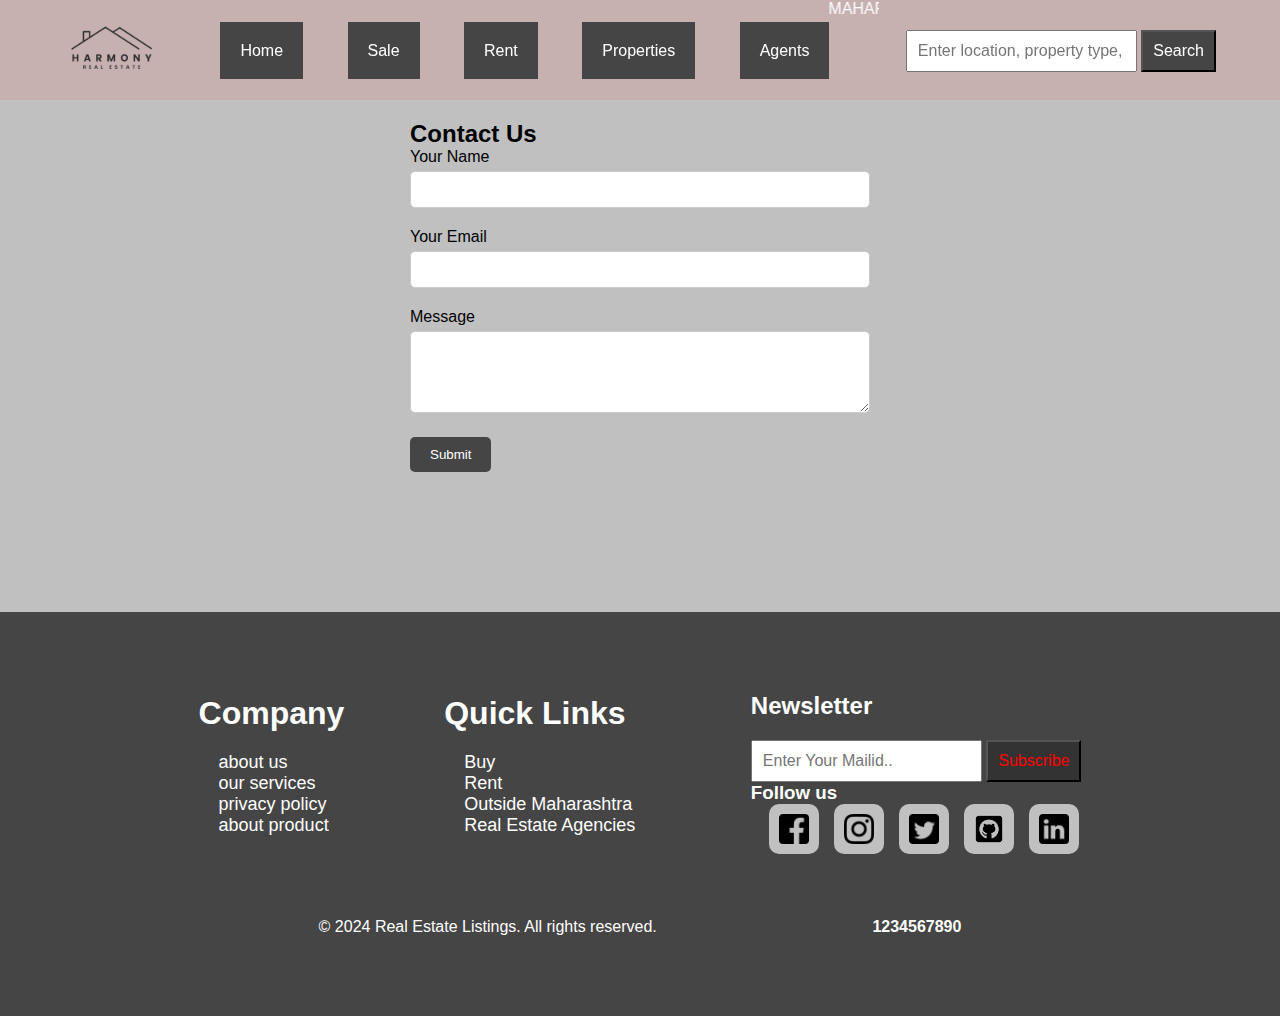
<file: contact.html>
<!DOCTYPE html>
<html lang="en">

<head>
    <meta charset="UTF-8">
    <meta name="viewport" content="width=device-width, initial-scale=1.0">
    <title>Real Estate Website</title>
    <link rel="stylesheet" href="CSS/style.css">
</head>


<style>
    /* CSS styles */
    .contact {
        width: 100%;
        margin: 0 auto;
        overflow: hidden;
        background-color: #C0C0C0;
        /* background-image: url("PICS/logo/RE_Logo00.png");
        background-size: cover;
        background-position: center; */
    
    }

    .contact .container11 {
        max-width: 500px;
        margin: 100px auto;
        /* background: #fff; */
        padding: 20px;
        border-radius: 8px;
        /* box-shadow: 0 0 10px rgba(0, 0, 0, 0.1); */
    }

    .input-group {
        margin-bottom: 20px;
    }

    .input-group label {
        display: block;
        margin-bottom: 5px;
    }

    .input-group input {
        width: 100%;
        padding: 10px;
        border-radius: 5px;
        border: 1px solid #ccc;
    }

    .input-group textarea {
        width: 100%;
        padding: 10px;
        border-radius: 5px;
        border: 1px solid #ccc;
    }

    .input-group button {
        padding: 10px 20px;
        background-color: #454545;
        color: #fff;
        border: none;
        border-radius: 5px;
        cursor: pointer;
    }

    .input-group button:hover {
        background-color: #FF0000;
    }
</style>
</head>

<body>
    <header>
        <div class="container1">
            <div class="logo">
                <img src="PICS/logo/RE_Logo00.png" alt="">
            </div>

            <nav>
                <marquee behavior="lang" direction="">
                    MAHARASHTRA REAL ESTATE REGULATORY AUTHORITY
                    ISO 9001:2024 CERTIFIED</marquee>
                <ul>
                    <li><a href="#">Home</a></li>
                    <li><a href="sale.html">Sale</a></li>
                    <li><a href="rent.html">Rent</a></li>
                    <li><a href="#">Properties</a></li>
                    <li><a href="#">Agents</a></li>
                    <!-- <li><a href="#">Contact</a></li> -->
                </ul>
            </nav>
            <form action="#" method="get">
                <input type="text" name="search" placeholder="Enter location, property type, or keyword">
                <button type="submit">Search</button>
            </form>
        </div>
    </header>

    <!-------------- Contact From --------->
    <div class="contact">
        <div class="container11">
            <h2>Contact Us</h2>

            <form action="#" method="post">
                <div class="input-group">
                    <label for="name">Your Name</label>
                    <input type="text" id="name" name="name" required>
                </div>
                <div class="input-group">
                    <label for="email">Your Email</label>
                    <input type="email" id="email" name="email" required>
                </div>
                <div class="input-group">
                    <label for="message">Message</label>
                    <textarea id="message" name="message" rows="4" required></textarea>
                </div>
                <div class="input-group">
                    <button type="submit">Submit</button>
                </div>
            </form>

        </div>
    </div>



    <!-- Footer -->
    <footer>
        <div class="fcol">
            <div class="container5">
                <h1>Company</h1>
                <ul>
                    <li><a href="#">about us</a></li>
                    <li><a href="#">our services</a></li>
                    <li><a href="#">privacy policy</a></li>
                    <li><a href="#">about product</a></li>
                </ul>

            </div>
            <div class="container5">
                <h1>Quick Links </h1>
                <ul>
                    <li><a href="#">Buy</a></li>
                    <li><a href="#">Rent</a></li>
                    <li><a href="#">Outside Maharashtra</a></li>
                    <li><a href="#">Real Estate Agencies</a></li>

                </ul>
            </div>

            <div class="container5">
                <h2>Newsletter </h2>
                <form action="#" method="get">
                    <input type="email" name="E-Mail" placeholder="Enter Your Mailid..">
                    <button type="submit">Subscribe</button>
                </form>

                <h3>Follow us</h3>
                <div class="social-links">
                    <a href="#"><img src="PICS/icons/facebook logo2_icon.png" alt=""></a>
                    <a href="https://www.instagram.com/_heart_2001_hacker_/"><img src="PICS/icons/instagram1_icon.png"
                            alt=""> </a>
                    <a href="#"><img src="PICS/icons/twitter_icon4.png" alt=""> </a>
                    <a href="https://github.com/pjpatil"><img src="PICS/icons/github3_icon.png" alt=""></a>
                    <a href="https://www.li nkedin.com/in/pankaj-patil-322a20246/"><img
                            src="PICS/icons/linkedin3_icon.png" alt=""></a>
                </div>
            </div>

        </div>


        <div class="fcol">
            <p>&copy; 2024 Real Estate Listings. All rights reserved.</p>
            <h4>1234567890</h4>
        </div>

    </footer>


</body>

</html>
</file>
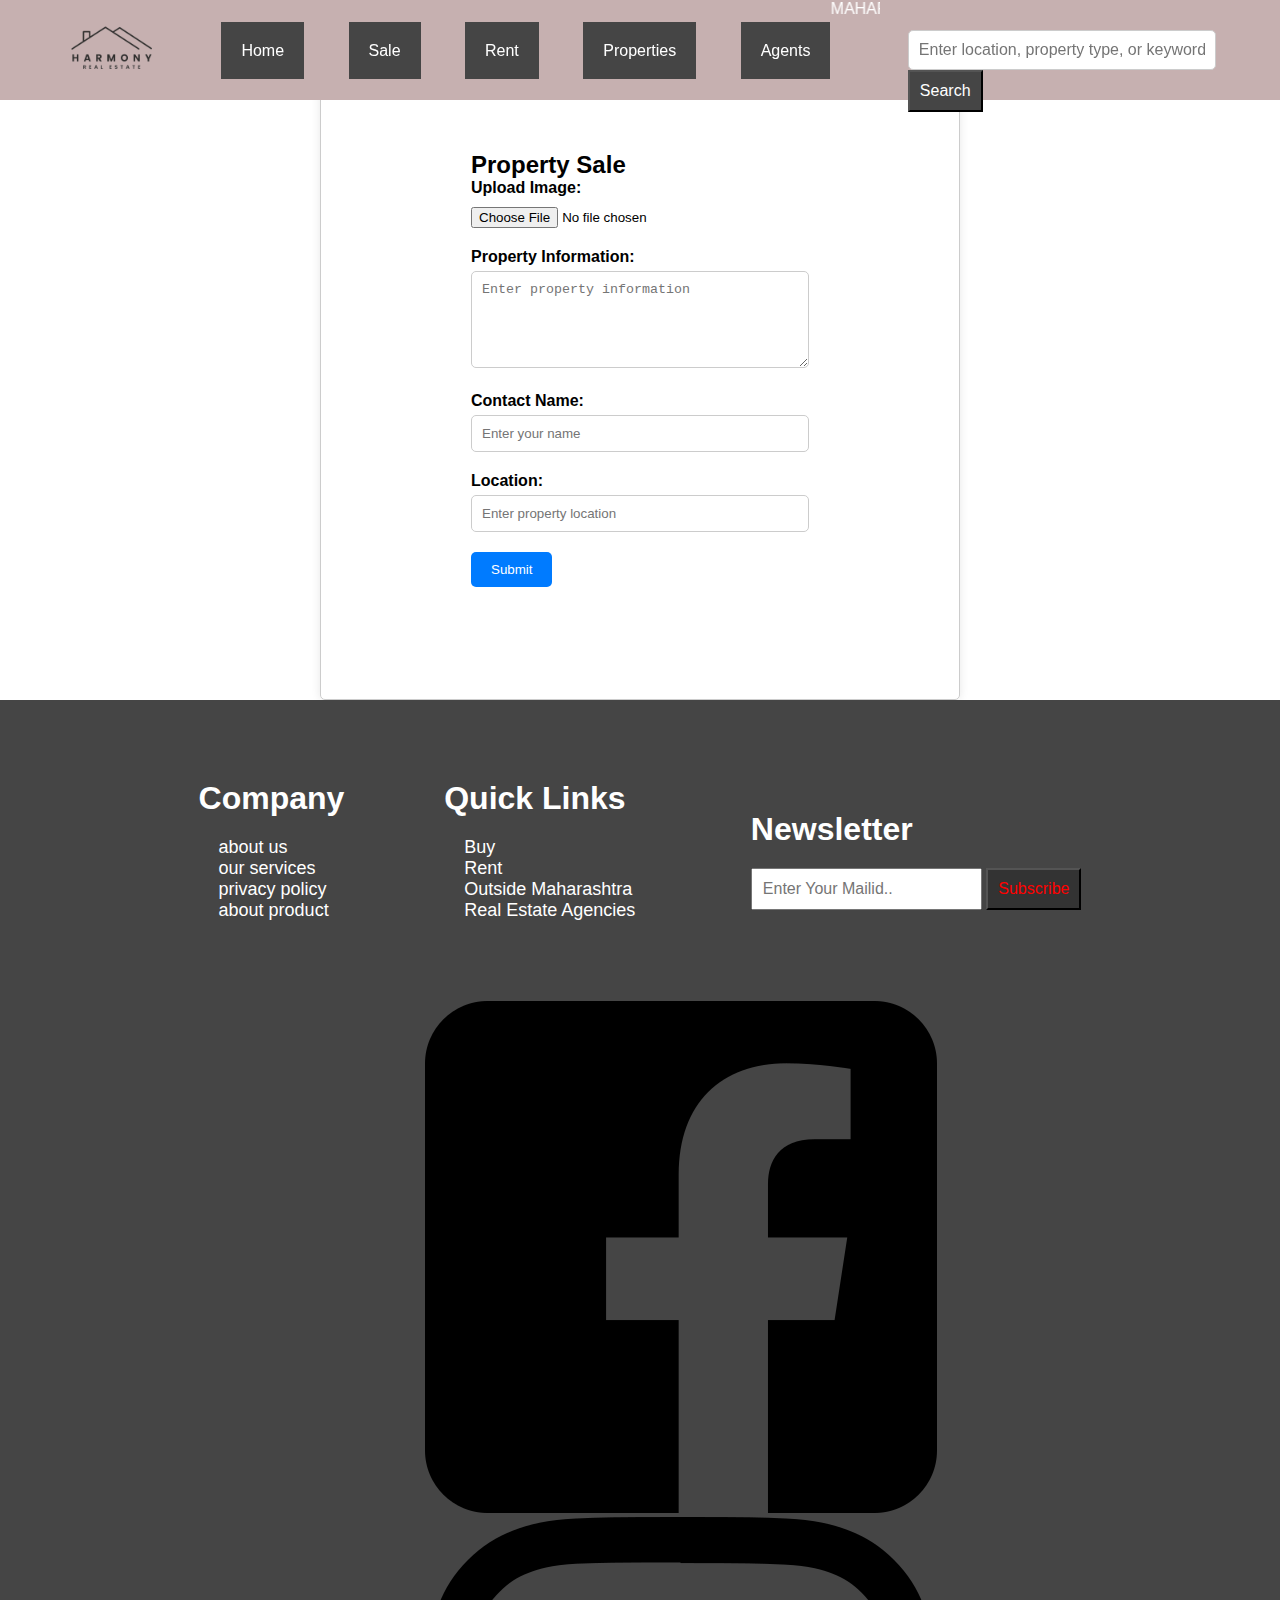
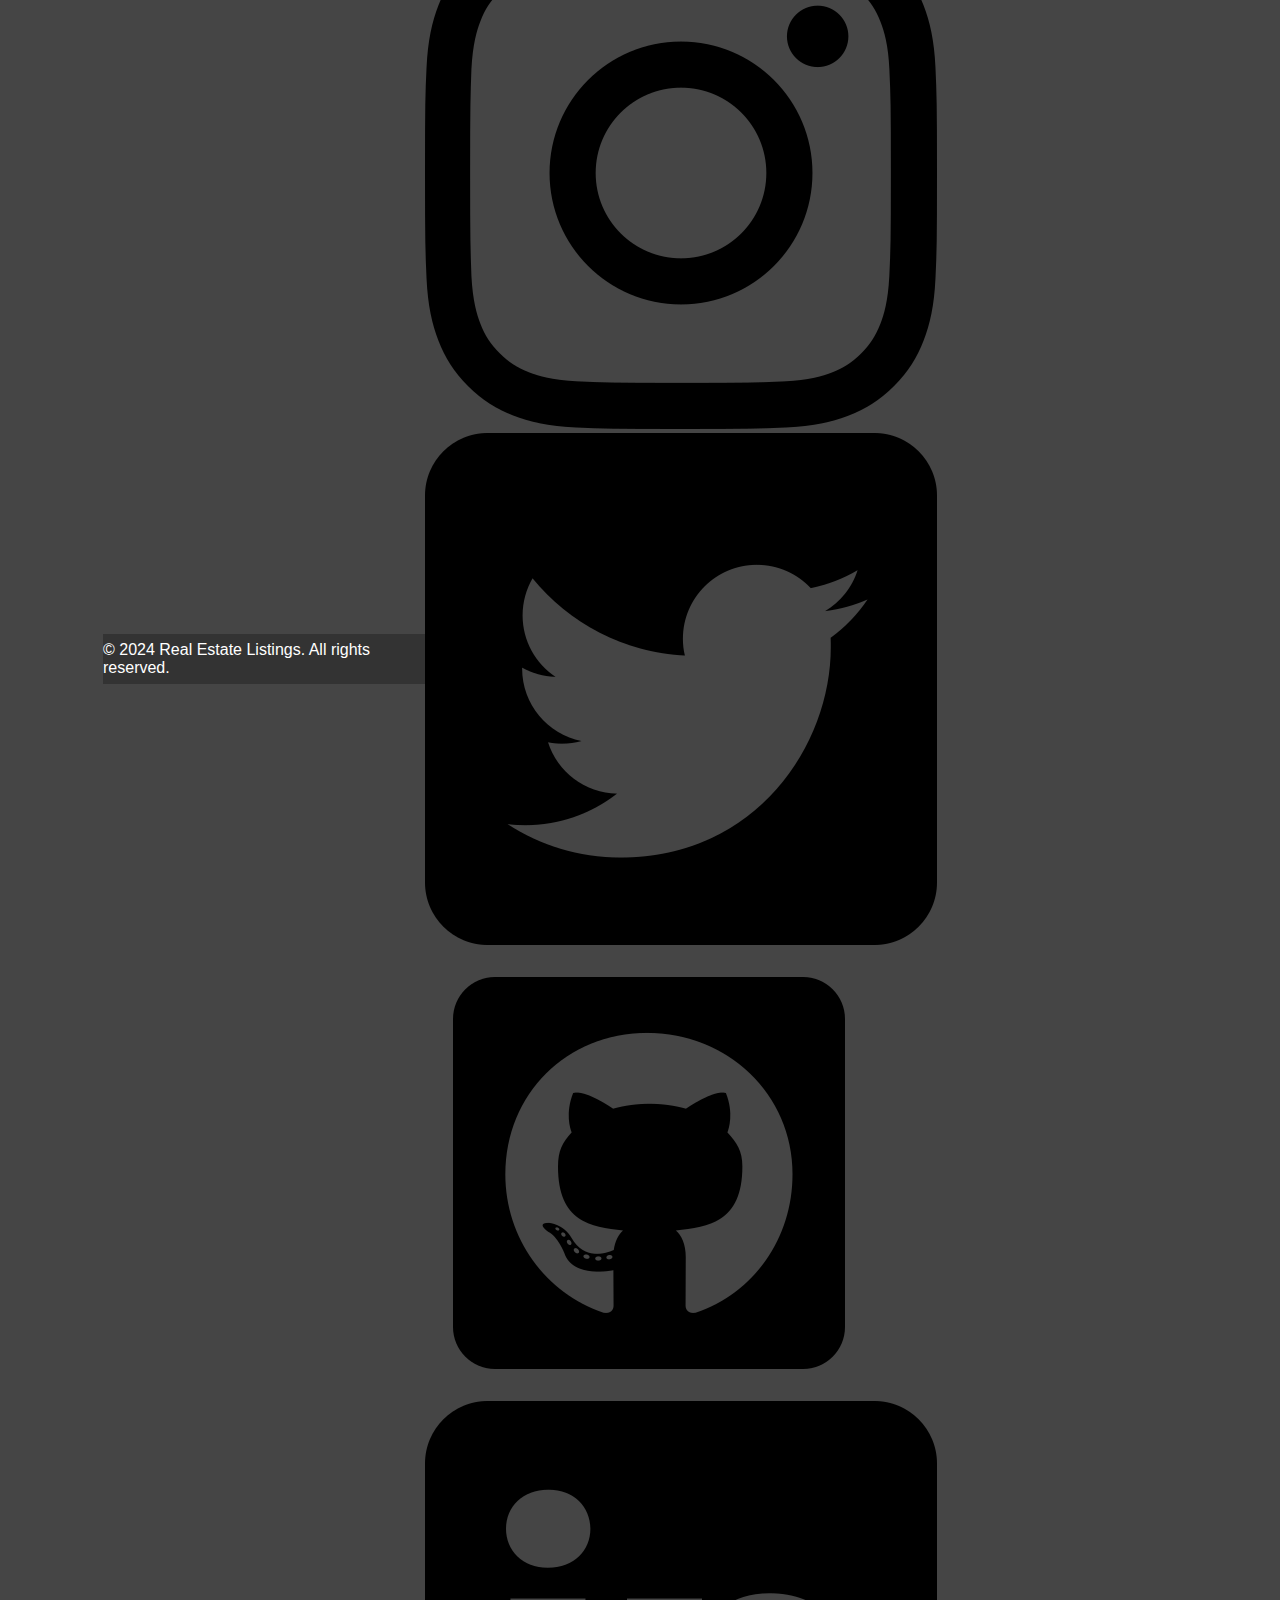
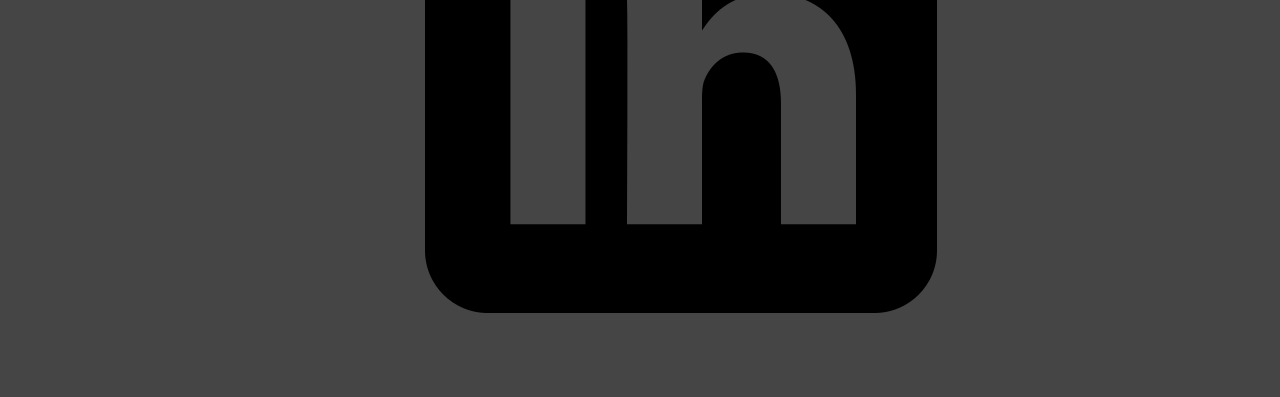
<file: sale.html>
<!DOCTYPE html>
<html lang="en">

<head>
    <meta charset="UTF-8">
    <meta name="viewport" content="width=device-width, initial-scale=1.0">
    <title>Real Estate Website</title>
    <link rel="stylesheet" href="CSS/style.css">
</head>
<style>
    .container {
        width: 50%;
        height: 700px;
        margin: 0 auto;
        overflow: hidden;
        padding: 150px;
        border: 1px solid #ccc;
        border-radius: 5px;
        box-shadow: 0 0 10px rgba(0, 0, 0, 0.1);
    }

    /* .container {
        max-width: 600px;
        margin: 20px auto;
        padding: 20px;
        border: 1px solid #ccc;
        border-radius: 5px;
        box-shadow: 0 0 10px rgba(0, 0, 0, 0.1);
    } */

    .form-group {
        margin-bottom: 20px;
    }

    label {
        display: block;
        font-weight: bold;
        margin-bottom: 5px;
    }

    input[type="text"],
    textarea {
        width: 100%;
        padding: 10px;
        border: 1px solid #ccc;
        border-radius: 5px;
    }

    input[type="file"] {
        margin-top: 5px;
    }

    input[type="submit"] {
        background-color: #007bff;
        color: #fff;
        border: none;
        padding: 10px 20px;
        border-radius: 5px;
        cursor: pointer;
    }

    input[type="submit"]:hover {
        background-color: #0056b3;
    }
</style>

<body>

    <!-- Header Part -->
    <header>
        <div class="container1">
            <div class="logo">
                <img src="PICS/logo/RE_Logo00.png" alt="">
            </div>

            <nav>
                <marquee behavior="lang" direction="">
                    MAHARASHTRA REAL ESTATE REGULATORY AUTHORITY
                    ISO 9001:2024 CERTIFIED</marquee>
                <ul>
                    <li><a href="index.html">Home</a></li>
                    <li><a href="sale.html">Sale</a></li>
                    <li><a href="rent.html">Rent</a></li>
                    <li><a href="#">Properties</a></li>
                    <li><a href="#">Agents</a></li>
                    <!-- <li><a href="contact.html">Contact</a></li> -->
                </ul>
            </nav>
            <form action="#" method="get">
                <input type="text" name="search" placeholder="Enter location, property type, or keyword">
                <button type="submit">Search</button>
            </form>
        </div>
    </header>
    <!-- form sale -->
    <div class="container">
        <h2>Property Sale</h2>
        <form action="#" method="post" enctype="multipart/form-data">
            <div class="form-group">
                <label for="property-img">Upload Image:</label>
                <input type="file" id="property-img" name="property-img" accept="image/*">
            </div>
            <div class="form-group">
                <label for="property-info">Property Information:</label>
                <textarea id="property-info" name="property-info" rows="5"
                    placeholder="Enter property information"></textarea>
            </div>
            <div class="form-group">
                <label for="contact-name">Contact Name:</label>
                <input type="text" id="contact-name" name="contact-name" placeholder="Enter your name">
            </div>
            <div class="form-group">
                <label for="contact-location">Location:</label>
                <input type="text" id="contact-location" name="contact-location" placeholder="Enter property location">
            </div>
            <input type="submit" value="Submit">
        </form>
    </div>



    <!-- Footer Part -->
    <footer>
        <div class="fcol">
            <div class="container5">
                <h1>Company</h1>
                <ul>
                    <li><a href="#">about us</a></li>
                    <li><a href="#">our services</a></li>
                    <li><a href="#">privacy policy</a></li>
                    <li><a href="#">about product</a></li>
                </ul>

            </div>
            <div class="container5">
                <h1>Quick Links </h1>
                <ul>
                    <li><a href="#">Buy</a></li>
                    <li><a href="#">Rent</a></li>
                    <li><a href="#">Outside Maharashtra</a></li>
                    <li><a href="#">Real Estate Agencies</a></li>

                </ul>
            </div>

            <div class="container5">
                <h1>Newsletter</h1>
                <form action="#" method="get">
                    <input type="email" name="E-Mail" placeholder="Enter Your Mailid..">
                    <button type="submit">Subscribe</button>
                </form>



            </div>

        </div>

        <div class="fcol">
            <div class="rep">
                <p>&copy; 2024 Real Estate Listings. All rights reserved.</p>
            </div>

            <div class="social-links">
                <!-- <h3>Follow us</h3> -->
                <a href="#"><img src="PICS/icons/facebook logo2_icon.png" alt=""></a>
                <a href="https://www.instagram.com/_heart_2001_hacker_/"><img src="PICS/icons/instagram1_icon.png"
                        alt=""> </a>
                <a href="#"><img src="PICS/icons/twitter_icon4.png" alt=""> </a>
                <a href="https://github.com/pjpatil"><img src="PICS/icons/github3_icon.png" alt=""></a>
                <a href="https://www.linkedin.com/in/pankaj-patil-322a20246/"><img src="PICS/icons/linkedin3_icon.png"
                        alt=""></a>
            </div>
        </div>

    </footer>


</body>

</html>
</file>
<file: CSS/style.css>
* {
    margin: 0;
    padding: 0;
    box-sizing: border-box;
    scroll-behavior: smooth;
}

body {
    font-family: Arial, sans-serif;
}



/* Red: #FF0000  || Silver: #C0C0C0 || colour: #454545  ||  colour: #333 */

/* .container {
            width: 80%;
            margin: 0 auto;
            overflow: hidden;
        } */

/*--------------------------------------------- Header Part ------------------------------------*/
header {
    width: 100%;
    height: 100px;
    position: fixed;
    background-color: #c6b0b0;
    /* background-color: #333; */
    color: #fff;
    padding: 0 0;
}

header .container1 {
    width: 90%;
    margin: 0 auto;
    overflow: hidden;
    display: flex;
    flex-direction: row;
    justify-content: space-between;
    align-items: safe;
}

header .container1 .logo img {
    width: 100%;
    height: 100px;
    background-repeat: no-repeat;
    /* background-color:#C0C0C0;    */
}

header .container1 .logo img:hover {
    background-color: #FF0000;
}

header nav ul {
    list-style-type: none;
    margin: 10px;
    padding: 10px;
    /* background-color: aquamarine; */

}

header nav ul li {
    display: inline;
    margin-right: 20px;
    /* margin: 20px ; */
    padding-left: 10px;
    padding: 10px;
    /* background-color:#454545; */
}

header nav ul li a {
    /* padding-left: 10px; */
    padding: 20px;
    text-decoration: none;
    color: #fff;
    /* background-color: #333; */
    background-color: #454545;
    /* border-radius: 10%; */
}

header nav ul li a:hover {
    background-color: #FF0000;
}

header .container1 form {
    margin-top: 30px;
}

header .container1 input[type="text"] {
    padding: 10px;
    font-size: 16px;
}

header .container1 button {
    padding: 10px;
    font-size: 16px;
    background-color: #454545;
    color: #fff;
    cursor: pointer;
}

header .container1 button:hover {
    background-color: #FF0000;
}

header .container1 .login {
    height: 80px;
    /* border: 1px solid black; */
    /* padding: 20px; */
    margin-top: 10px;
    display: flex;
    justify-content: center;
    align-items: center;
    /* background-color: #454545; */
}

header .container1 .login a {
    text-decoration: none;
    color: white;
    padding: 20px 30px;
    /* border: 1px solid black; */
    background-color: #454545;
    /* border-radius: 10%; */
}

header .container1 .login a:hover {
    background-color: #FF0000;

}

/*------------------------------------ Hero Part ----------------------------------------- */
#hero {
    background: url("/PICS/Pune_Posh_area.png") center/cover no-repeat;
    color: #fff;
    /* margin-top: 10px; */
    padding: 250px 100px;
    text-align: center;
}

#hero .container2 {
    width: 80%;
    margin: 0 auto;
    overflow: hidden;

}

#hero h2 {
    font-size: 45px;
}

#hero p {
    font-size: 20px;
    margin-bottom: 20px;
}

#hero #sale,
#hero #rent {
    /* position: absolute; */
    /* top: 50%; */
    width: 120px;
    height: 50px;
    /* transform: translateY(-50%); */
    /* border-radius: 5px; */
    background-color: #454545;
    color: #fff;
    cursor: pointer;
}

#hero #sale {
    /* left: 40%; */
}

#hero #rent {
    /* right: 40%; */
}

#hero #sale:hover {
    background-color: #FF0000;
}

#hero #rent:hover {
    background-color: #FF0000;
}




/*----------------------------------  Featured-Properties --------------------------------*/
#featured-properties {
    background: #C0C0C0;
    /* background: url("/PICS/some.jpg") center/cover no-repeat; */
    padding: 50px 0;
    /* border: 2px solid black; */
}

#featured-properties .container3 {
    width: 80%;
    margin: 0 auto;
    overflow: hidden;
}
#featured-properties .container3 h2
{
    padding-left:400px;
    font-size: 40px;
    /* font-weight: 40px; */
}

.property-card {
    float: left;
    width: calc(33.33% - 20px);
    margin-right: 20px;
    margin-bottom: 20px;
}

.property-card img {
    width: 100%;
    height: 200px;
    object-fit: cover;
}

.property-card h3 {
    margin: 10px 0;
}

.property-card a {
    display: inline-block;
    background: #333;
    color: #fff;
    padding: 10px 20px;
    text-decoration: none;
}

.property-card a:hover {
    background-color: #FF0000;
    /* border-radius: 10%; */
}

/* -----------------------------------  Map-Menu Part -----------------------------------*/
#map-menu {
    background: #C0C0C0;
    font-weight: bold;
    /* border: 2px solid black; */
    padding: 50px 0;
    display: flex;
    flex-direction: column;
    align-items: center;

}
#map-menu h1
{
    font-size: 50px;
    
}

#map-menu .container4 {

    width: 80%;
    margin: 0 auto;
    overflow: hidden;
    display: flex;
    flex-direction: row;
    justify-content: space-between;
    gap: 20px;
    align-items: center;
}

/* --------------------- card-map -------------------------- */
#map-menu .container4 .card-map {
    width: 300px;
    background-color: white;
    display: flex;
    flex-direction: column;
    align-items: center;
    justify-content: center;
}

#map-menu .container4 .card-map h3 {
    padding: 10px;
    font-size: 22px;
    color: black;
    font-weight: bold;
}

#map-menu .container4 .card-map img {
    width: 300px;
    object-fit: fill;
}

#map-menu .container4 .card-map p {
    padding: 15px;
    color: #000;
    font-weight: bold;
}

#map-menu .container4 .card-map a {
    display: inline-block;
    background: #333;
    color: #fff;
    margin-bottom: 10px;
    padding: 10px 20px;
    text-decoration: none;
}

#map-menu .container4 .card-map a:hover {
    background-color: #FF0000;
}


/* ------ map-table ------ */
#map-menu .container4 .map-table {
    background-color: #454545;
    /* border: 1px solid black; */
    width: 350px;
    align-items: center;
}

#map-menu .container4 .map-table h2 {
    height: 100px;
    font-size: 30px;
    padding: 10px;
    /* border: 1px solid #000; */
    /* clip-path: polygon(100% 0, 0 0, 47% 100%); */
    background-color: #FF0000;
}

.map-table table {
    /* border: 1px solid #000; */
    width: 350px;
    border-collapse: collapse;
    color: white;
}

.map-table table tr,
td,
th {
    border: 1px solid #000;
}

.map-table table td,
th {
    text-align: center;
    padding: 5px;
}

th {
    font-size: 20px;
    font-weight: bold;
    background-color: #c6b0b0;
    /* color: white; */
}

table tr {
    background-color: #454545;
    /* color: white; */
}

table tr:hover {
    background-color: #FF0000;
    color: white;
}

table tr:nth-child(odd) {
    background-color: #333;
    /* color: white; */
}



/* --------------------------------    footer  part -------------------------------------*/
footer {
    width: 100%;
    /* height: 500px; */
    background: #454545;
    color: #fff;
    padding: 50px 10px;
    overflow: hidden;
    display: flex;
    flex-direction: column;
    justify-content: space-around;

}

footer .fcol {
    width: 90%;
    margin: 0 auto;
    padding: 30px;
    display: flex;
    flex-direction: row;
    align-items: center;
    justify-content: space-evenly;
    /* border: 2px solid black; */
    /* background-color:black; */

}

footer .fcol .container5 {
    display: flex;
    flex-direction: column;
    /* padding: 10px; */
    /* border: 1px solid black; */
}

footer .fcol .container5 ul {
    list-style-type: none;
    margin: 10px;
    padding: 10px;
    /* text-decoration: none; */
    color: white;
}

footer .fcol .container5 ul li a {
    text-decoration: none;
    color: white;
    font-size: 18px;
    /* padding: 10px; */
}
footer .fcol .container5 button
{
    background-color:#333;
    color: #FF0000;
}
footer .fcol .container5 button:hover
{
    background-color: #FF0000;
    color: white;
}

footer .fcol .container5 .social-links {
    width: 100%;
    /* border: 1px solid black; */
    /* padding: 10px; */
}

footer .fcol .container5 form {
    margin-top: 20px;
    /* background-color: orange; */
}

footer input[type="email"],
footer button {
    padding: 10px;
    font-size: 16px;
}


footer .fcol .container5 .social-links {
    width: 100%;
    display: flex;
    flex-direction: row;
    justify-content: center;

}

footer .fcol .container5 .social-links a img {
    height: 50px;
    width: 50px;
    padding: 10px;
    margin-left: 15px;
    background-color: #C0C0C0;
    border-radius: 20%;
}

footer .fcol .container5 .social-links a img:hover {
    background-color: #FF0000;
}

footer .fcol .rep {
    width: 100%;
    height: 50px;
    background-color: #333;
    display: flex;
    align-items: center;
    justify-content: center;
}
</file>
